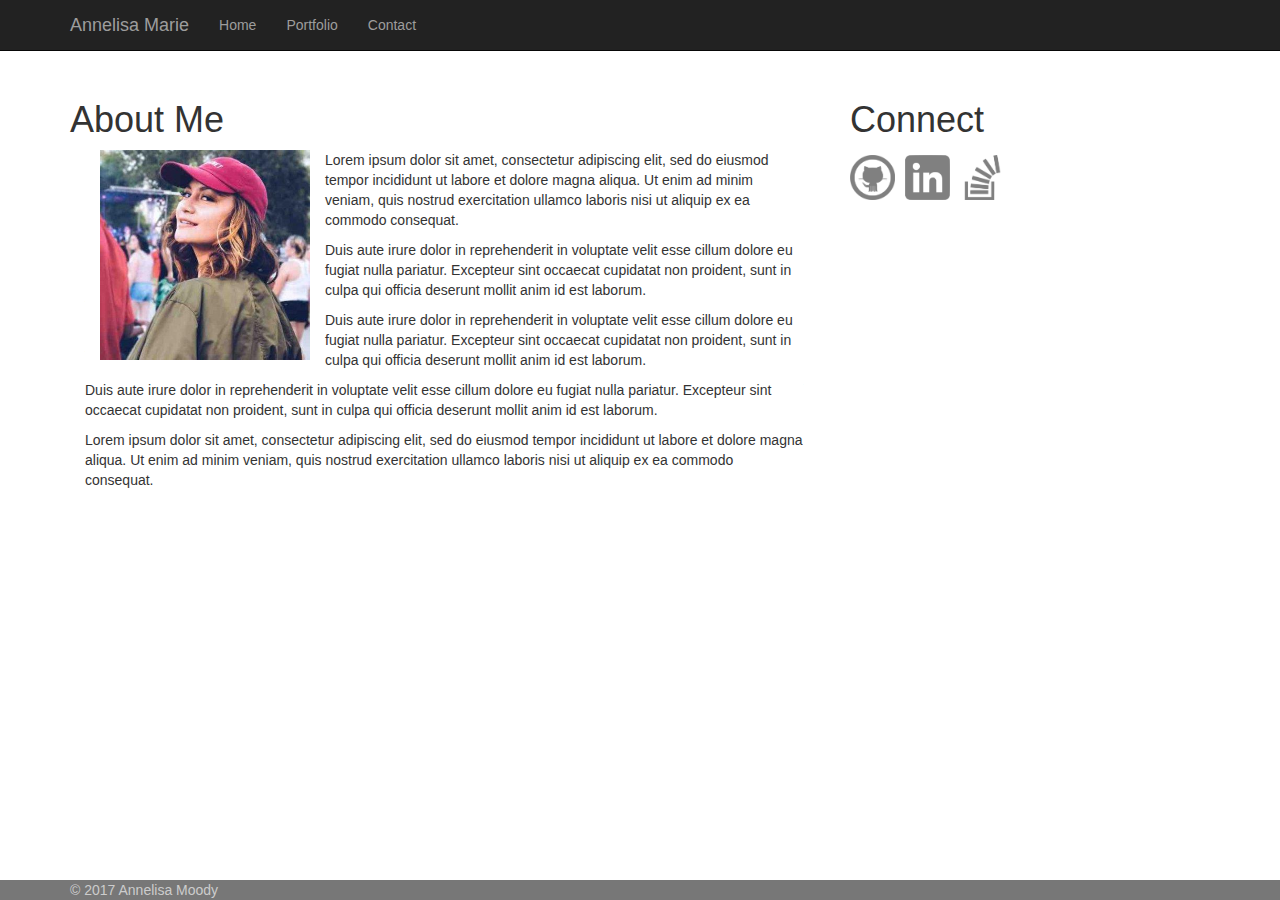
<file: index.html>
<!DOCTYPE html>
<html lang="en">

<head>

    <meta charset="utf-8">
    <meta http-equiv="X-UA-Compatible" content="IE=edge">
    <meta name="viewport" content="width=device-width, initial-scale=1">
    <meta name="description" content="">
    <meta name="author" content="">

    <title>Annelisa || Portfolio</title>

    <!-- Bootstrap Core CSS -->
    <link href="css/bootstrap.min.css" rel="stylesheet">

    <!-- Custom CSS -->
    <link href="css/style.css" rel="stylesheet">


</head>

<body>

    <!-- Navigation -->
    <nav class="navbar navbar-inverse navbar-fixed-top" role="navigation">
        <div class="container">
            <!-- Brand and toggle get grouped for better mobile display -->
            <div class="navbar-header">
                <button type="button" class="navbar-toggle" data-toggle="collapse" data-target="#bs-example-navbar-collapse-1">
                    <span class="sr-only">Toggle navigation</span>
                    <span class="icon-bar"></span>
                    <span class="icon-bar"></span>
                    <span class="icon-bar"></span>
                </button>
                <a class="navbar-brand" href="index.html">Annelisa Marie</a>
            </div>
            <!-- Collect the nav links, forms, and other content for toggling -->
            <div class="collapse navbar-collapse" id="bs-example-navbar-collapse-1">
                <ul class="nav navbar-nav">
                    <li>
                        <a href="index.html">Home</a>
                    </li>
                    <li>
                        <a href="portfolio.html">Portfolio</a>
                    </li>
                    <li>
                        <a href="contact.html">Contact</a>
                    </li>
                </ul>
            </div>
            <!-- /.navbar-collapse -->
        </div>
        <!-- /.container -->
    </nav>

    <!-- Page Content -->
    <div class="container">


        <!-- About Me -->
        <div class="row">
        
        <div class="main col-lg-8">
            <h1>About Me</h1>



            <div class="container-fluid">
                    <div class="col-md-4">
                            <img class="img-responsive" src="./assets/profile.jpg" alt="">
                        </div>

                <p>Lorem ipsum dolor sit amet, consectetur adipiscing elit, sed do eiusmod tempor incididunt ut labore et dolore magna aliqua. Ut enim ad minim veniam, quis nostrud exercitation ullamco laboris nisi ut aliquip ex ea commodo consequat. 
                </p>
                    
                <p>Duis aute irure dolor in reprehenderit in voluptate velit esse cillum dolore eu fugiat nulla pariatur. Excepteur sint occaecat cupidatat non proident, sunt in culpa qui officia deserunt mollit anim id est laborum.</p>

                <p>Duis aute irure dolor in reprehenderit in voluptate velit esse cillum dolore eu fugiat nulla pariatur. Excepteur sint occaecat cupidatat non proident, sunt in culpa qui officia deserunt mollit anim id est laborum.</p>

                <p>Duis aute irure dolor in reprehenderit in voluptate velit esse cillum dolore eu fugiat nulla pariatur. Excepteur sint occaecat cupidatat non proident, sunt in culpa qui officia deserunt mollit anim id est laborum.</p>

                <p>Lorem ipsum dolor sit amet, consectetur adipiscing elit, sed do eiusmod tempor incididunt ut labore et dolore magna aliqua. Ut enim ad minim veniam, quis nostrud exercitation ullamco laboris nisi ut aliquip ex ea commodo consequat. 
                </p>

            </div>
        </div>


        <!-- Connect Section-->
        <div class="row">
        <div class="connect col-lg-4">
                <h1>Connect</h1>
                <div class="media">
                    <div class="media-left">
                      <a href="https://github.com" target="_blank">
                        <img class="media-object" src="./assets/github.png" alt="Github">
                      </a>
                    </div>
                    <div class="media-left">
                        <a href="https://linkedin.com" target="_blank">
                          <img class="media-object" src="./assets/linkedin.png" alt="LinkedIn">
                        </a>
                      </div>
                    <div class="media-left">
                        <a href="https://stackoverflow.com" target="_blank">
                          <img class="media-object" src="./assets/stack.png" alt="Stack Overflow">
                        </a>
                      </div>
            </div>
        </div>
        </div>

</div>

<footer class="footer">
<div class="footer navbar-fixed-bottom">
        <div class="container">
            © 2017 Annelisa Moody
        </div>
      </footer>

    <!-- jQuery -->
    <script src="js/jquery.js"></script>

    <!-- Bootstrap Core JavaScript -->
    <script src="js/bootstrap.min.js"></script>

</body>

</html>
</file>
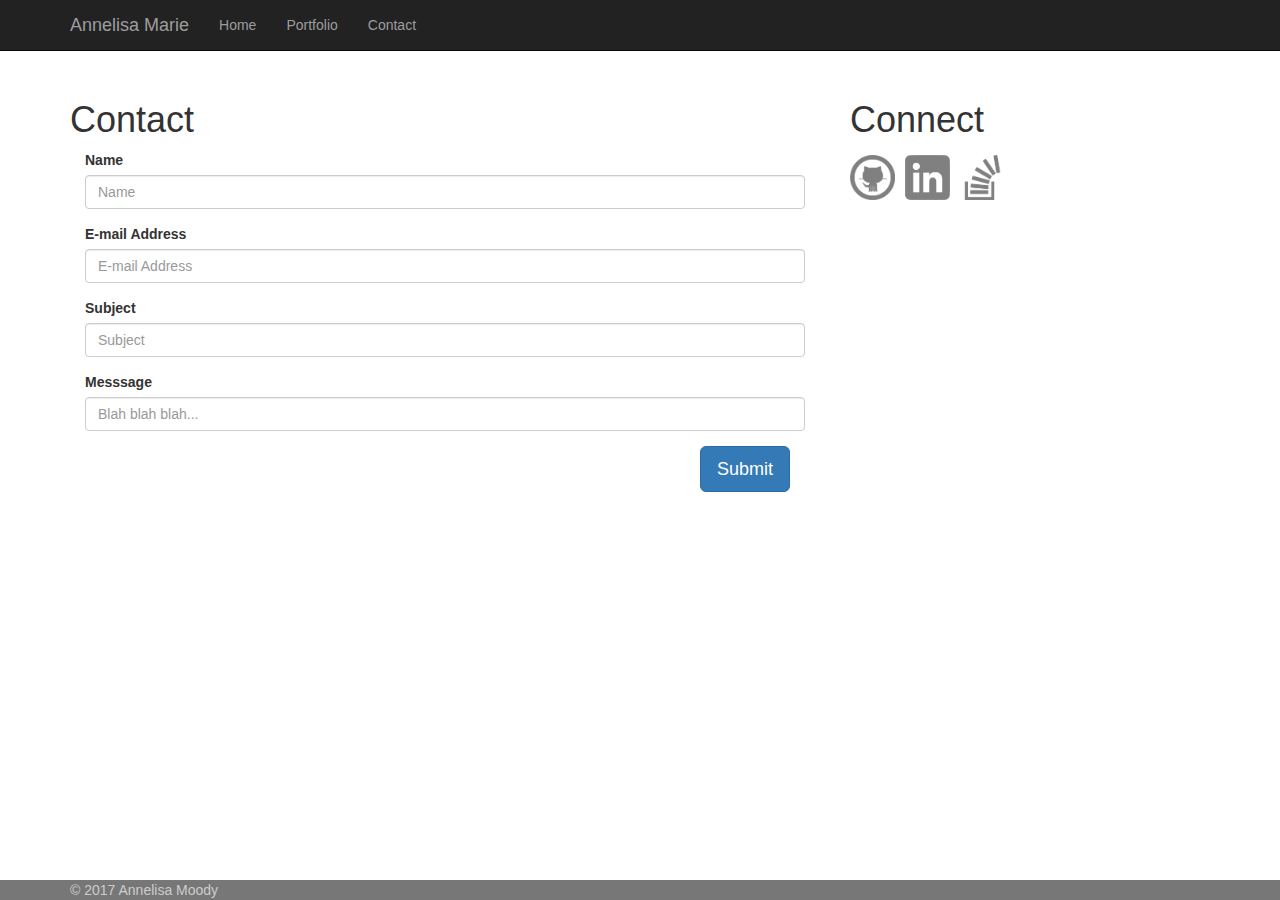
<file: contact.html>
<!DOCTYPE html>
<html lang="en">

<head>

    <meta charset="utf-8">
    <meta http-equiv="X-UA-Compatible" content="IE=edge">
    <meta name="viewport" content="width=device-width, initial-scale=1">
    <meta name="description" content="">
    <meta name="author" content="">

    <title>Annelisa || Portfolio</title>

    <!-- Bootstrap Core CSS -->
    <link href="css/bootstrap.min.css" rel="stylesheet">

    <!-- Custom CSS -->
    <link href="css/style.css" rel="stylesheet">


</head>

<body>

    <!-- Navigation -->
    <nav class="navbar navbar-inverse navbar-fixed-top" role="navigation">
        <div class="container">
            <!-- Brand and toggle get grouped for better mobile display -->
            <div class="navbar-header">
                <button type="button" class="navbar-toggle" data-toggle="collapse" data-target="#bs-example-navbar-collapse-1">
                    <span class="sr-only">Toggle navigation</span>
                    <span class="icon-bar"></span>
                    <span class="icon-bar"></span>
                    <span class="icon-bar"></span>
                </button>
                <a class="navbar-brand" href="index.html">Annelisa Marie</a>
            </div>
            <!-- Collect the nav links, forms, and other content for toggling -->
            <div class="collapse navbar-collapse" id="bs-example-navbar-collapse-1">
                <ul class="nav navbar-nav">
                    <li>
                        <a href="index.html">Home</a>
                    </li>
                    <li>
                        <a href="portfolio.html">Portfolio</a>
                    </li>
                    <li>
                        <a href="contact.html">Contact</a>
                    </li>
                </ul>
            </div>
            <!-- /.navbar-collapse -->
        </div>
        <!-- /.container -->
    </nav>

    <!-- Page Content -->
    <div class="container">


        <!-- Portfolio Item Row -->
        <div class="row">
        
        <div class="main col-lg-8">
            <h1>Contact</h1>

            <div class="container-fluid">

                <form>
                    <div class="form-group">
                      <label class="col-form-label" for="name">Name</label>
                      <input type="text" class="form-control" id="name" placeholder="Name">
                    </div>

                    <div class="form-group">
                      <label class="col-form-label" for="email">E-mail Address</label>
                      <input type="text" class="form-control" id="email" placeholder="E-mail Address">
                    </div>

                    <div class="form-group">
                        <label class="col-form-label" for="subject">Subject</label>
                        <input type="text" class="form-control" id="Subject" placeholder="Subject">
                      </div>
                    
                    <!--Need to make this area larger-->
                    <div class="form-group">
                        <label class="col-form-label" for="message">Messsage</label>
                        <input type="text" class="form-control" id="message" placeholder="Blah blah blah...">
                      </div>

                      <div class="col-sm-12">
                        <p align="right"><a class="btn btn-primary btn-lg" href="#" role="button">Submit</a></p>
                        </div>
                  </form>

            </div>
        </div>

        <div class="connect col-lg-4">
                <h1>Connect</h1>
                    <div class="media">
                        <div class="media-left">
                          <a href="https://github.com" target="_blank">
                            <img class="media-object" src="./assets/github.png" alt="Github">
                          </a>
                        </div>
                        <div class="media-left">
                            <a href="https://linkedin.com" target="_blank">
                              <img class="media-object" src="./assets/linkedin.png" alt="LinkedIn">
                            </a>
                          </div>
                        <div class="media-left">
                            <a href="https://stackoverflow.com" target="_blank">
                              <img class="media-object" src="./assets/stack.png" alt="Stack Overflow">
                            </a>
                          </div>
            </div>
        </div>

</div>

<footer class="footer">
<div class="footer navbar-fixed-bottom">
        <div class="container">
            © 2017 Annelisa Moody
        </div>
      </footer>

    <!-- jQuery -->
    <script src="js/jquery.js"></script>

    <!-- Bootstrap Core JavaScript -->
    <script src="js/bootstrap.min.js"></script>

</body>

</html>
</file>
<file: css/style.css>
/*!
 * Start Bootstrap - Portfolio Item (http://startbootstrap.com/)
 * Copyright 2013-2016 Start Bootstrap
 * Licensed under MIT (https://github.com/BlackrockDigital/startbootstrap/blob/gh-pages/LICENSE)
 */

body {
    padding-top: 80px; 
}

.portfolio-item {
    margin-bottom: 50px;
}

footer {
    margin: 50px 0;

}

.footer {
    background-color: #777;
    color: #ccc;
}

.connect img {
    width: 45px;
    height: auto;
}
</file>
